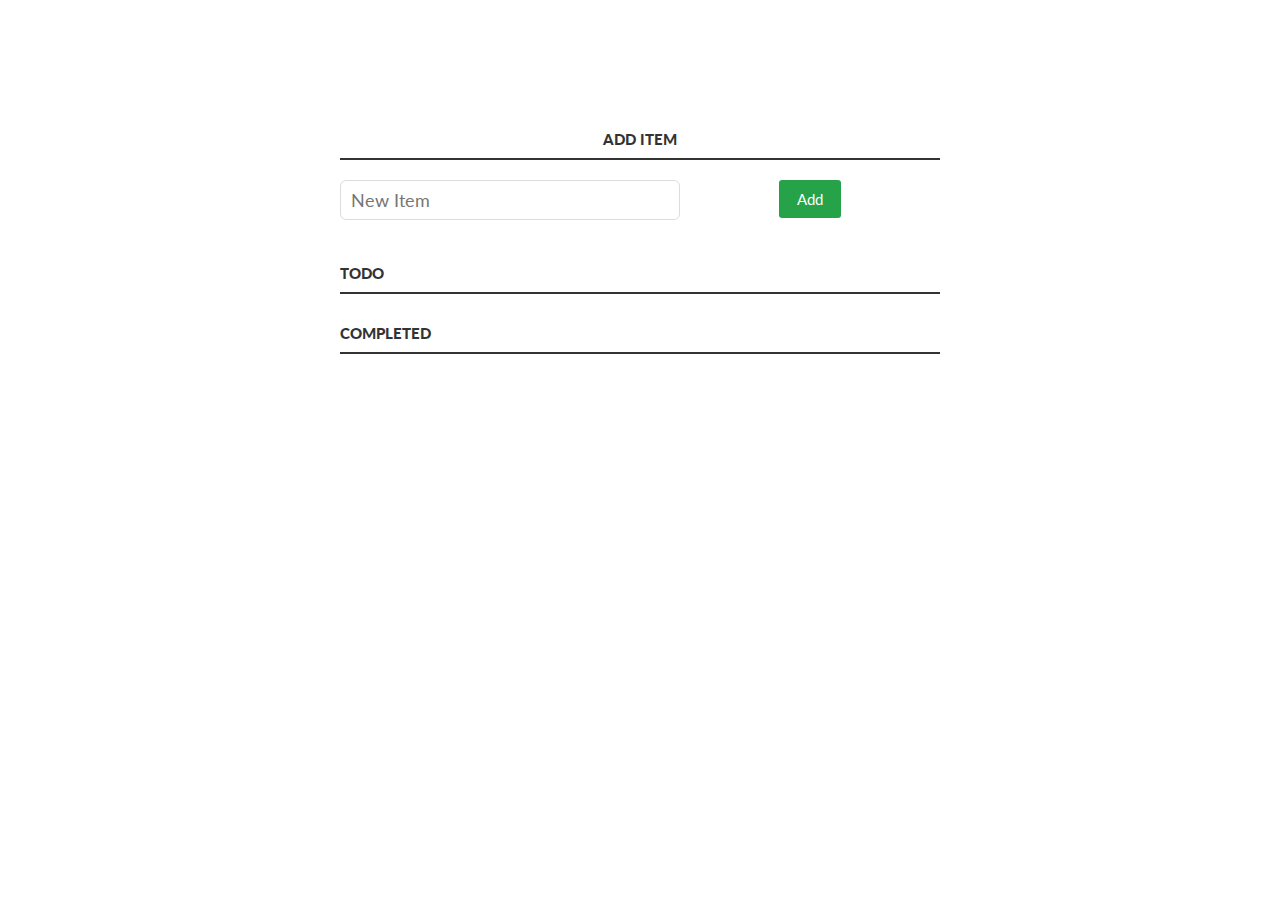
<file: exercise-2/index.html>
<!DOCTYPE html>
  <html>

  <head>
      <title>Todo list App</title>
      <link href='http://fonts.googleapis.com/css?family=Lato:300,400,700' rel='stylesheet' type='text/css'>
      <link rel="stylesheet" type="text/css" href="css/ex2-style.css">
      <script type="text/javascript" src="js/app.js"> </script>
  </head>

  <body onload="javascript:callMeFirst();">
      <div class="container">
          <div class="add-new-task-section">
          <p>
              <label id="new-task-label" for="new-task" style="display: block; margin: 0 0 20px">
                  <b>Add Item</b>
              </label>
              <input id="new-task" type="text" placeholder="New Item" />
              <button id="add-button">Add</button>
          </p>
        </div>
        <div class="incomplete-tasks-section" >
          <h3>
            <b>Todo</b>
          </h3>
          <ul id="incomplete-tasks">
          </ul>
        </div>
        <div class="completed-tasks-section"></div>
          <h3>
            <b>Completed</b>
          </h3>
          <ul id="completed-tasks">
          </ul>
        </div>
      </div>

  </body>

</html>
</file>
<file: exercise-2/css/ex2-style.css>
/* Basic Style */
html body {
    background: #ffffff;
    color: #333;
    font-family: Lato, sans-serif;
}

html body .container {
    display: block;
    width: 600px;
    margin: 100px auto 0;
}

html body ul {
    margin: 0px;
    padding: 0;
}

html body li * {
    float: left;
}

html body li,
html body h3 {
    clear: both;
    list-style: none;
}

html body input,
html body button {
    outline: none;
}

html body button {
    background: none;
    border: 0px;
    border-radius: 3px;
    color: #fff;
    font-size: 15px;
    width: 62px;
    margin: 0 10px;
    font-family: Lato, sans-serif;
    cursor: pointer;
    padding:10px;
    background-color:#26A349;
}

html body button:hover {
    color: #333;
    background-color:#67F08E;
}

/* Heading */
html body h3,
html body label[for='new-task'] {
    color: #333333;
    font-weight: 700;
    font-size: 15px;
    border-bottom: 2px solid #333;
    padding: 30px 0 10px;
    margin: 0px;
    text-transform: uppercase;
}

html body input[type="text"] {
    margin: 0;
    font-size: 18px;
    line-height: 18px;
    height: 18px;
    padding: 10px;
    border: 1px solid #ddd;
    background: #fff;
    border-radius: 6px;
    font-family: Lato, sans-serif;
    color: #888;
}

html body input[type="text"] :focus {
    color: #333;
}

/* New Task */
html body input#new-task {
    float: left;
    width: 318px;
}

/* 
html body div p li>button :hover {
    color: #0FC57C;
}
*/

/* Task list */
html body li {
    overflow: hidden;
    padding: 20px 0px;
    border-bottom: 1px solid #eee;
}

html body li>input[type="checkbox"] {
    margin: 0 10px;
    position: relative;
    top: 15px;
}

html body li>label {
    font-size: 18px;
    line-height: 40px;
    width: 237px;
    padding: 0 0 0 11px;
}

html body li>input[type="text"] {
    width: 226px;
}

/* * /
html body li> button.delete :hover {
    color: #CF2323;
}
/* */

/* Completed */
html body #completed-tasks label {
    text-decoration: line-through;
    color: #888;
}

/* Edit Task */
html body ul li input[type=text] {
    display: none;
}

html body ul li.editMode input[type=text] {
    display: block;
}

html body ul li.editMode label {
    display: none;
}

html body button.delete {background-color:#A33333;}
html body button.delete:hover{background-color:#FF8787;color:#333;}
div.add-new-task-section{text-align: center;margin:0 auto;}
div.incomplete-task-section{text-align: center;margin:0 auto;}
div.completed-task-section{text-align: center;margin:0 auto;}

@media screen and (max-width: 900px) and (min-width: 375px) {
    html body .container {
        width: 100%;
    }
}
</file>
